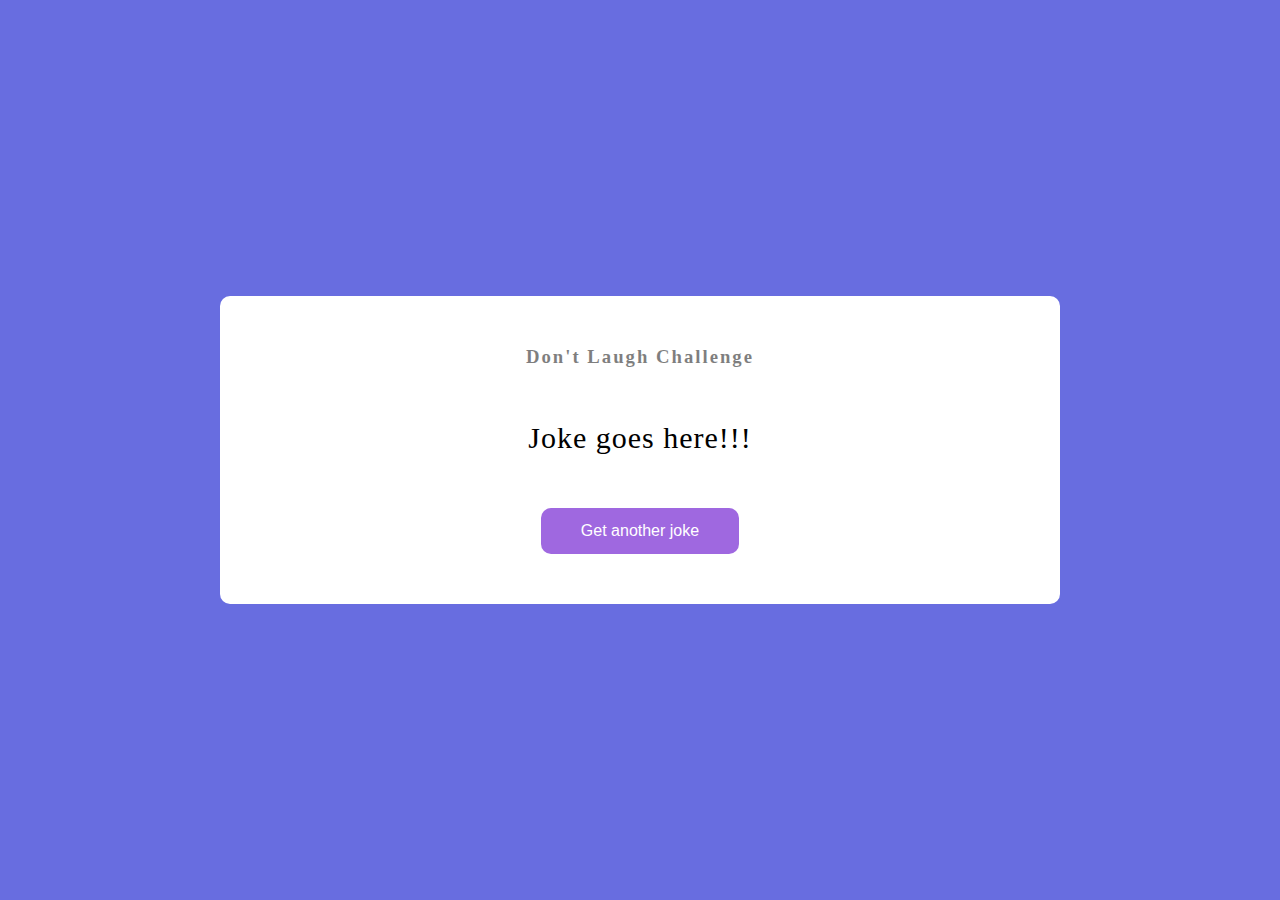
<file: jokes.html>
<!DOCTYPE html>
<html lang="en">

    <head>
        <title>Jokes</title>
        <link rel="stylesheet" href="css/jokes.css">
    </head>

    <body>
        <div class="container">
            <h3>Don't Laugh Challenge</h3>
            <div id="joke" class="joke">Joke goes here!!!</div>
            <button id="jokeBtn" class="btn">Get another joke</button>
        </div>
        <script src="js/jokes.js"></script>
    </body>
</html>
</file>
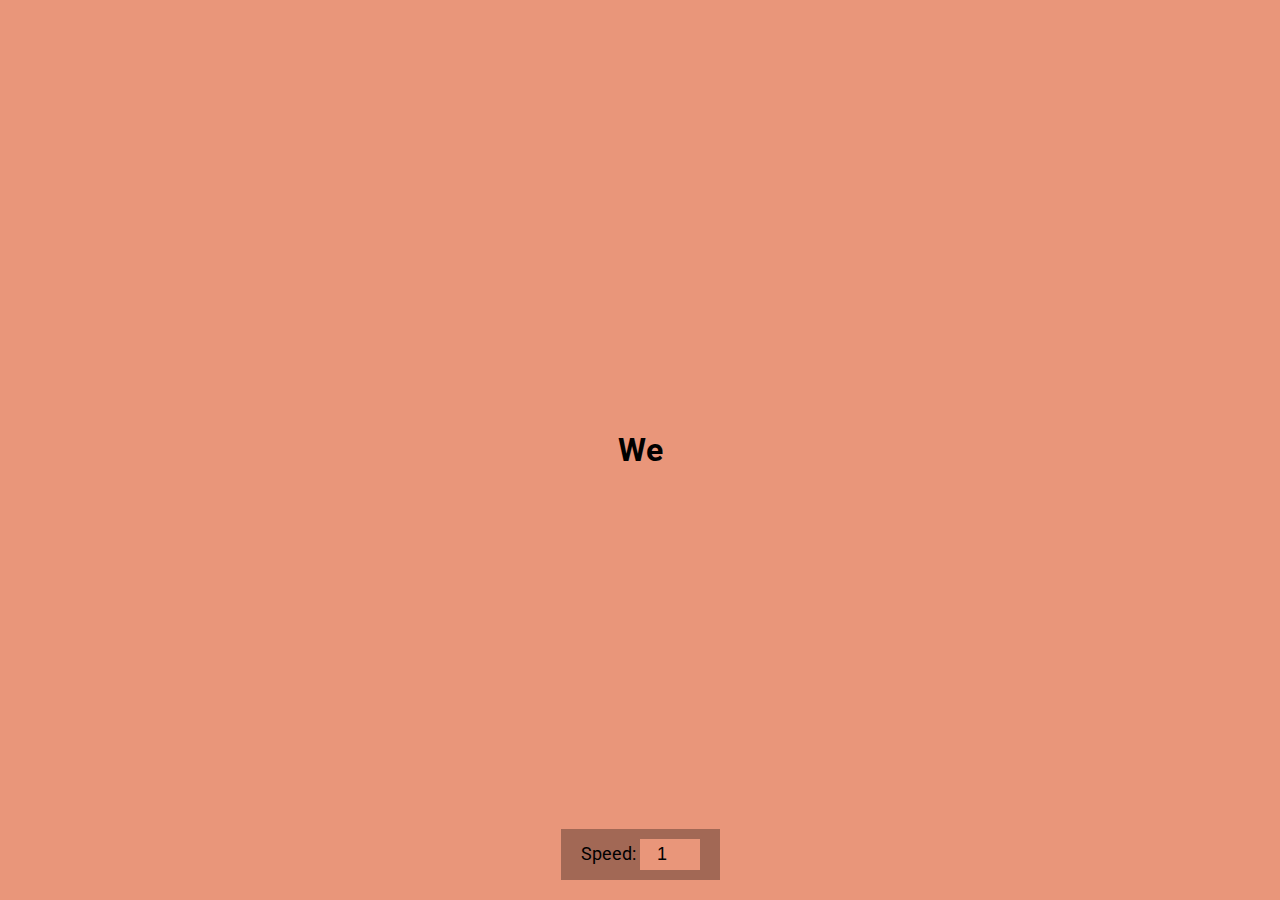
<file: typing.html>
<!DOCTYPE html>
<html lang="en">

    <head>
        <title>Typing Effect</title>
        <link rel="stylesheet" href="css/typing.css">

    </head>

    <body>
        <h1 id="text">Starting . . .</h1>
        <div class="container">
            <label for="speed">Speed:</label>
            <input type="number" name="speed" id="speed" value="1" min="1" max="10" step="1">
        </div>
        <script src="js/typing.js"></script>
    </body>
</html>
</file>
<file: css/jokes.css>
body {
    display: flex;
    height: 100vh;
    align-items: center;
    justify-content: center;
    margin: 0;
    overflow: hidden;
    background-color: #686de0;
}

.container {
    background-color: #FFFFFF;
    border-radius: 10px;
    padding: 50px 20px;
    text-align: center;
    width: 800px;
}

h3 {
    margin: 0;
    opacity: 0.5;
    letter-spacing: 2px;
}

.joke {
    font-size: 30px;
    letter-spacing: 1px;
    line-height: 40px;
    margin: 50px auto;
    max-width: 600px;
}

.btn {
    background-color: #9f68e0;
    color: #FFFFFF;
    border: 0;
    border-radius: 10px;
    padding: 14px 40px;
    font-size: 16px;
    cursor: pointer;
}

.btn:active {
    transform: scale(0.98);
}
</file>
<file: css/typing.css>
@import url('https://fonts.googleapis.com/css2?family=Roboto&display=swap');

body {
    font-family: 'Roboto', sans-serif;
    background-color: darksalmon;
    display: flex;
    flex-direction: column;
    height: 100vh;
    justify-content: center;
    align-items: center;
    overflow: hidden;
    margin: 0;
}

.container {
    position: absolute;
    bottom: 20px;
    padding: 10px 20px;
    font-size: 18px;
    background: rgba(0,0,0,0.3)
}

input {
    width: 50px;
    padding: 5px;
    font-size: 18px;
    background: darksalmon;
    border: none;
    text-align: center;
}

input:focus {
    outline: none;
}
</file>
